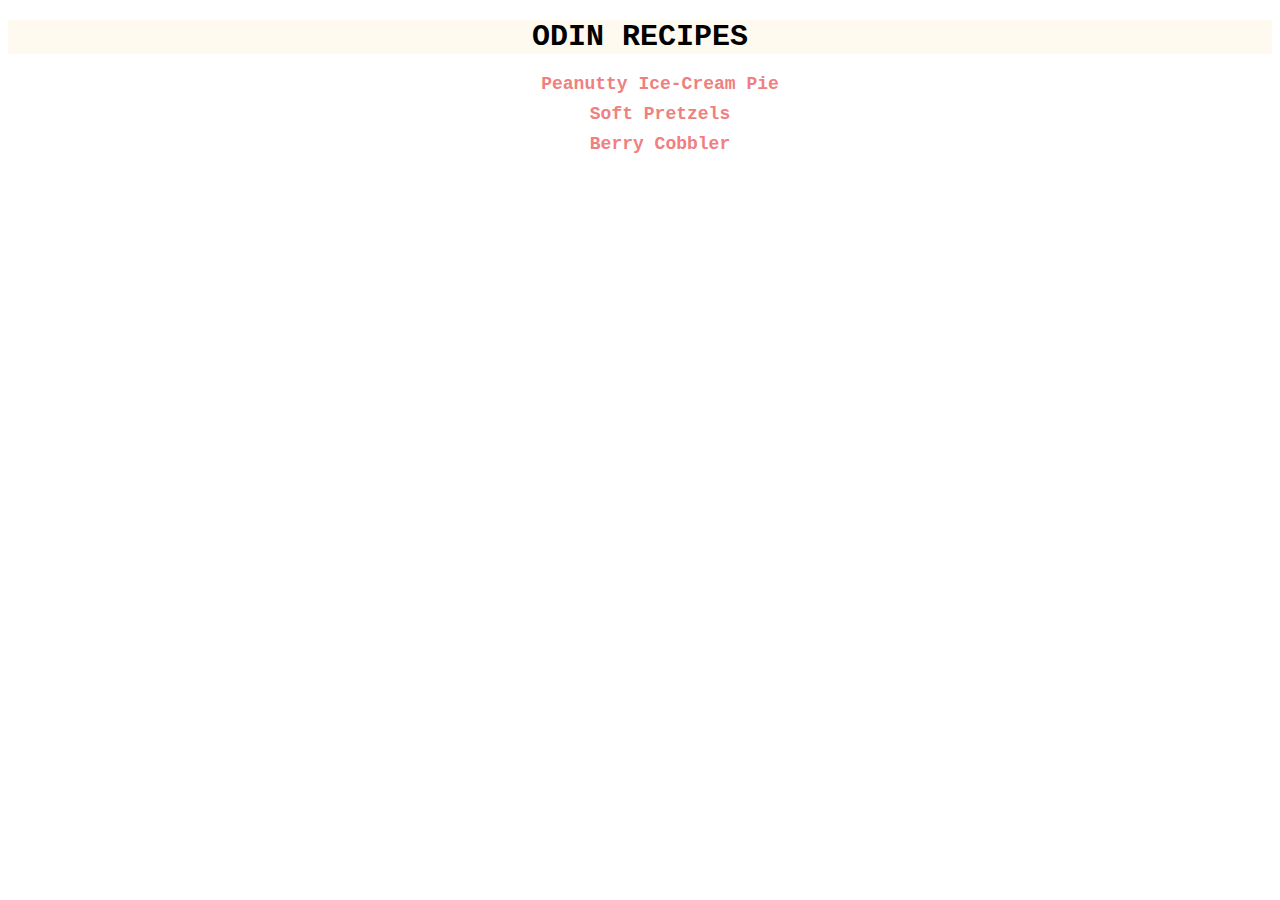
<file: index.html>
<!DOCTYPE html>
<html lang="en">
<head>
    <meta charset="UTF-8">
    <meta http-equiv="X-UA-Compatible" content="IE=edge">
    <meta name="viewport" content="width=device-width, initial-scale=1.0">
    <link rel="stylesheet" href="style.css">
    <title>Recipes@TOP</title>
</head>
<body>
    <h1>ODIN RECIPES</h1>
   <div id = "list"> 
        <ul>
            <li class="recipes"><a href="recipes/ice-cream-pie/icecream-pie.html" target="_blank">Peanutty Ice-Cream Pie</a></li>
            <li class="recipes"><a href="recipes/soft-pretzels/soft-pretzels.html" target="_blank">Soft Pretzels</a></li>
            <li class="recipes"><a href="recipes/berry-cobbler/berry-cobbler.html" target="_blank">Berry Cobbler</a></li>
        </ul>
    </div>
</body>
</html>
</file>
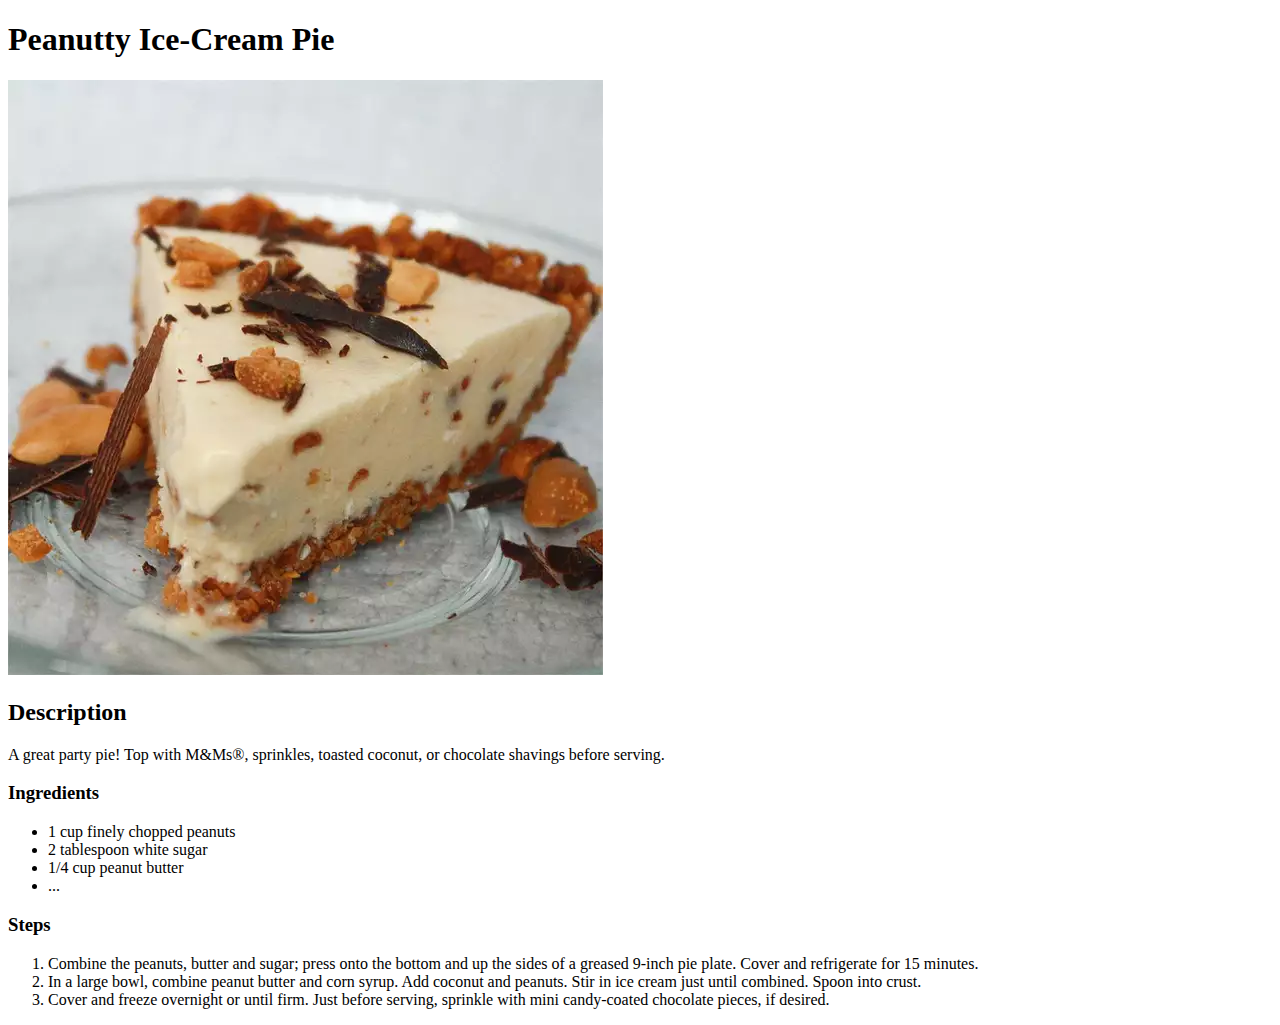
<file: recipes/icecream-pie.html>
<!DOCTYPE html>
<html lang="en">
<head>
    <meta charset="UTF-8">
    <meta http-equiv="X-UA-Compatible" content="IE=edge">
    <meta name="viewport" content="width=device-width, initial-scale=1.0">
    <title>Peanutty Ice-Cream Pie</title>
</head>
<body>
    <h1>Peanutty Ice-Cream Pie</h1>
    <img src="image.webp" alt="Peanutty Ice-Cream Pie">
    <h2>Description</h2>
    <p>A great party pie! Top with M&Ms®, sprinkles, toasted coconut, or chocolate shavings before serving.</p>
    <h3>Ingredients</h3>
    <ul>
        <li>1 cup finely chopped peanuts</li>
        <li>2 tablespoon white sugar</li>
        <li>1/4 cup peanut butter</li>
        <li> ... </li>
    </ul>

    <h3>Steps</h3>
    <ol>
        <li>Combine the peanuts, butter and sugar; press onto the bottom and up the sides of a greased 9-inch pie plate. Cover and refrigerate for 15 minutes.</li>
        <li>In a large bowl, combine peanut butter and corn syrup. Add coconut and peanuts. Stir in ice cream just until combined. Spoon into crust.</li>    
        <li>Cover and freeze overnight or until firm. Just before serving, sprinkle with mini candy-coated chocolate pieces, if desired.</li>
    </ol>
</body>
</html>
</file>
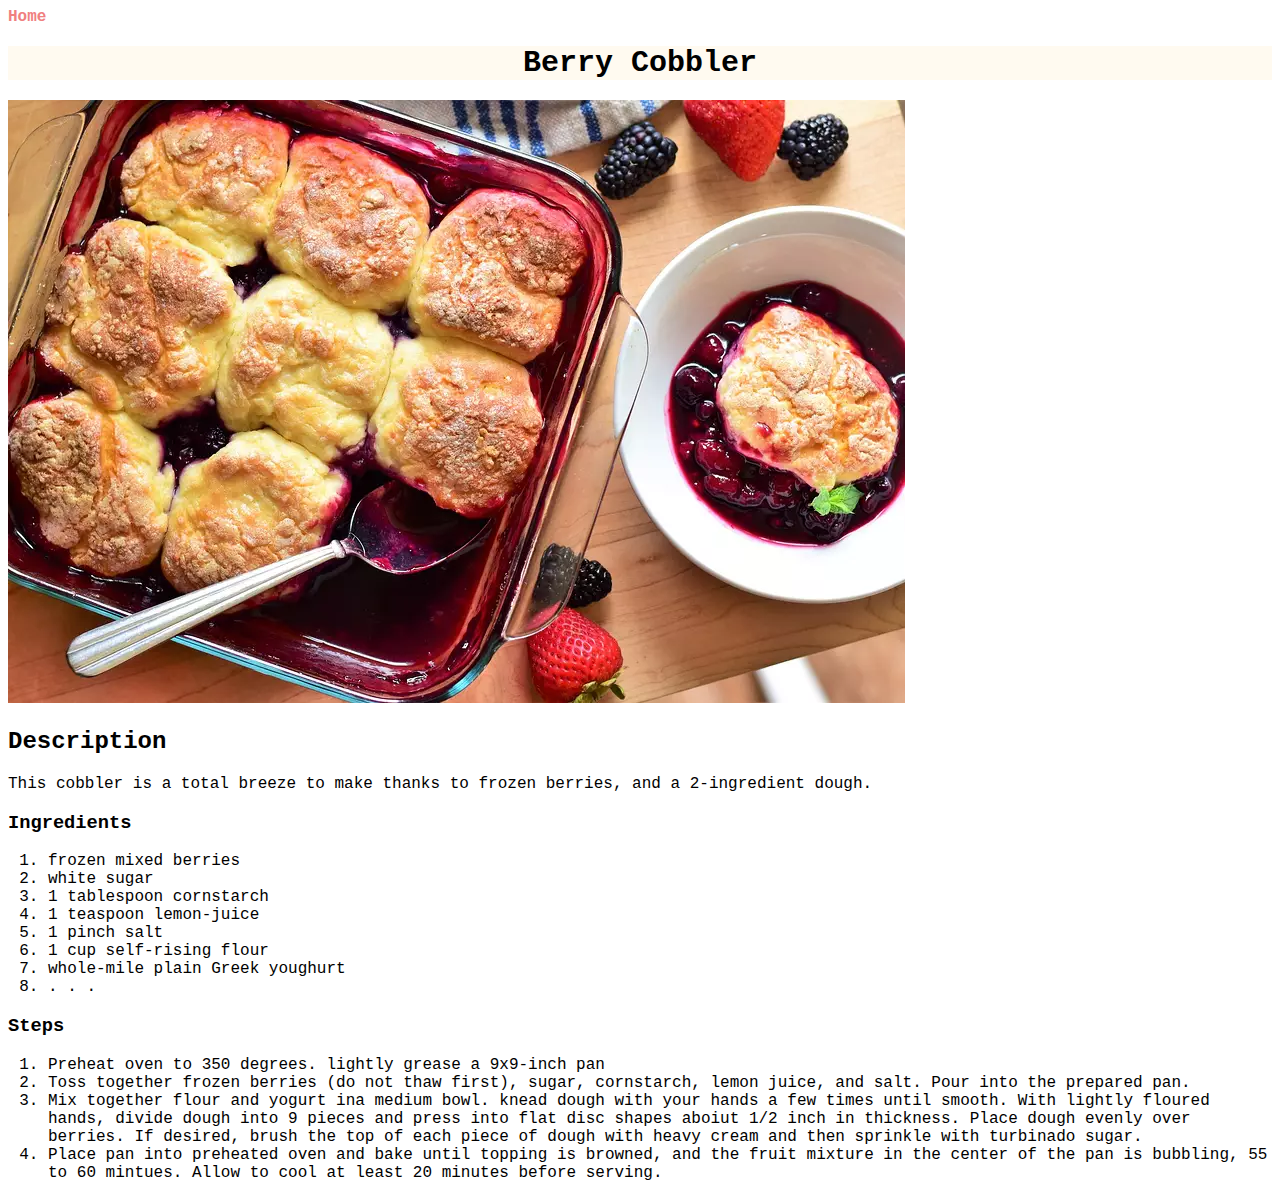
<file: recipes/berry-cobbler/berry-cobbler.html>
<!DOCTYPE html>
<html lang="en">
<head>
    <meta charset="UTF-8">
    <meta http-equiv="X-UA-Compatible" content="IE=edge">
    <meta name="viewport" content="width=device-width, initial-scale=1.0">
    <title>Berry Cobbler</title>
    <link rel="stylesheet" href="../../style.css">

</head>
<body>
    <a href="../../index.html">Home</a>
    <h1>Berry Cobbler</h1>
    <img src="image (1).webp" alt="Berry Cobbler">
    <h2>Description</h2>
    <p>This cobbler is a total breeze to make thanks to frozen berries, and a 2-ingredient dough.</p>
    <h3>Ingredients</h3>
    <ol>
        <li>frozen mixed berries</li>
        <li>white sugar</li>
        <li>1 tablespoon cornstarch</li>
        <li>1 teaspoon lemon-juice</li>
        <li>1 pinch salt</li>
        <li>1 cup self-rising flour</li>
        <li>whole-mile plain Greek youghurt</li>
        <li> . . .</li>
    </ol>
    <h3>Steps</h3>
    <ol>
        <li>Preheat oven to 350 degrees. lightly grease a 9x9-inch pan</li>
        <li>Toss together frozen berries (do not thaw first), sugar, cornstarch, lemon juice, and salt. Pour into the prepared pan.</li>
        <li>Mix together flour and yogurt ina medium bowl. knead dough with your hands
            a few times until smooth. With lightly floured hands, divide dough into 9 pieces and press into
            flat disc shapes aboiut 1/2 inch in thickness. Place dough evenly over berries. If desired, brush
            the top of each piece of dough with heavy cream and then sprinkle with turbinado sugar.
        </li>
        <li>Place pan into preheated oven and bake until topping is browned, and the fruit
            mixture in the center of the pan is bubbling, 55 to 60 mintues. Allow to cool at least
            20 minutes before serving.
        </li>
    </ol>
</body>
</html>
</file>
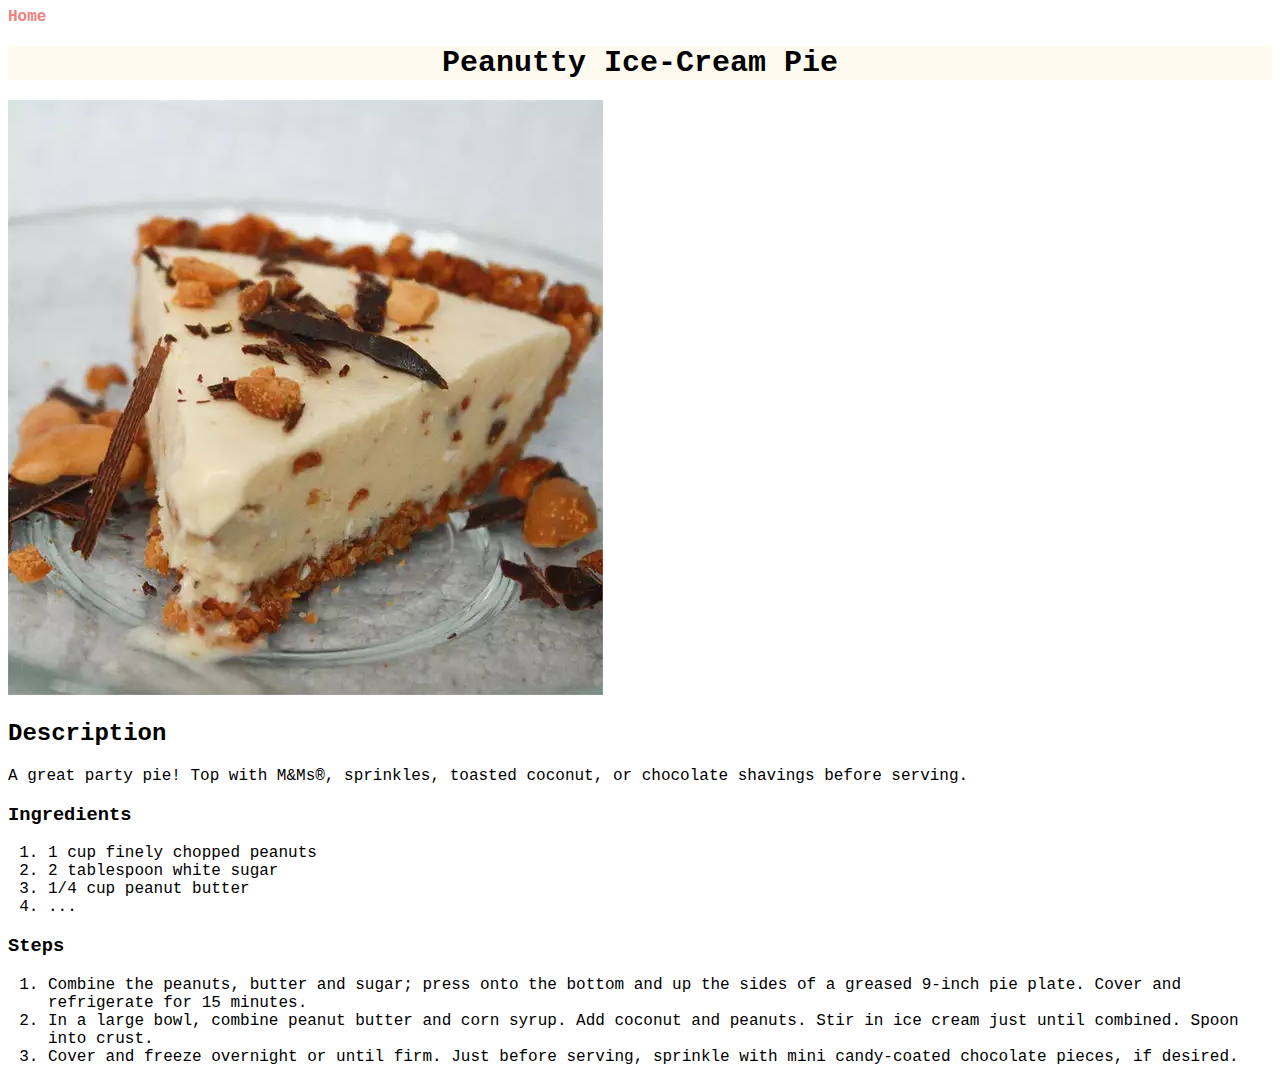
<file: recipes/ice-cream-pie/icecream-pie.html>
<!DOCTYPE html>
<html lang="en">
<head>
    <meta charset="UTF-8">
    <meta http-equiv="X-UA-Compatible" content="IE=edge">
    <meta name="viewport" content="width=device-width, initial-scale=1.0">
    <title>Peanutty Ice-Cream Pie</title>
    <link rel="stylesheet" href="../../style.css">

</head>
<body>
    <a href="../../index.html">Home</a>
    <h1>Peanutty Ice-Cream Pie</h1>
    <img src="image.webp" alt="Peanutty Ice-Cream Pie">
    <h2>Description</h2>
    <p>A great party pie! Top with M&Ms®, sprinkles, toasted coconut, or chocolate shavings before serving.</p>
    <h3>Ingredients</h3>
    <ol>
        <li>1 cup finely chopped peanuts</li>
        <li>2 tablespoon white sugar</li>
        <li>1/4 cup peanut butter</li>
        <li> ... </li>
    </ol>

    <h3>Steps</h3>
    <ol>
        <li>Combine the peanuts, butter and sugar; press onto the bottom and up the sides of a greased 9-inch pie plate. Cover and refrigerate for 15 minutes.</li>
        <li>In a large bowl, combine peanut butter and corn syrup. Add coconut and peanuts. Stir in ice cream just until combined. Spoon into crust.</li>    
        <li>Cover and freeze overnight or until firm. Just before serving, sprinkle with mini candy-coated chocolate pieces, if desired.</li>
    </ol>
</body>
</html>
</file>
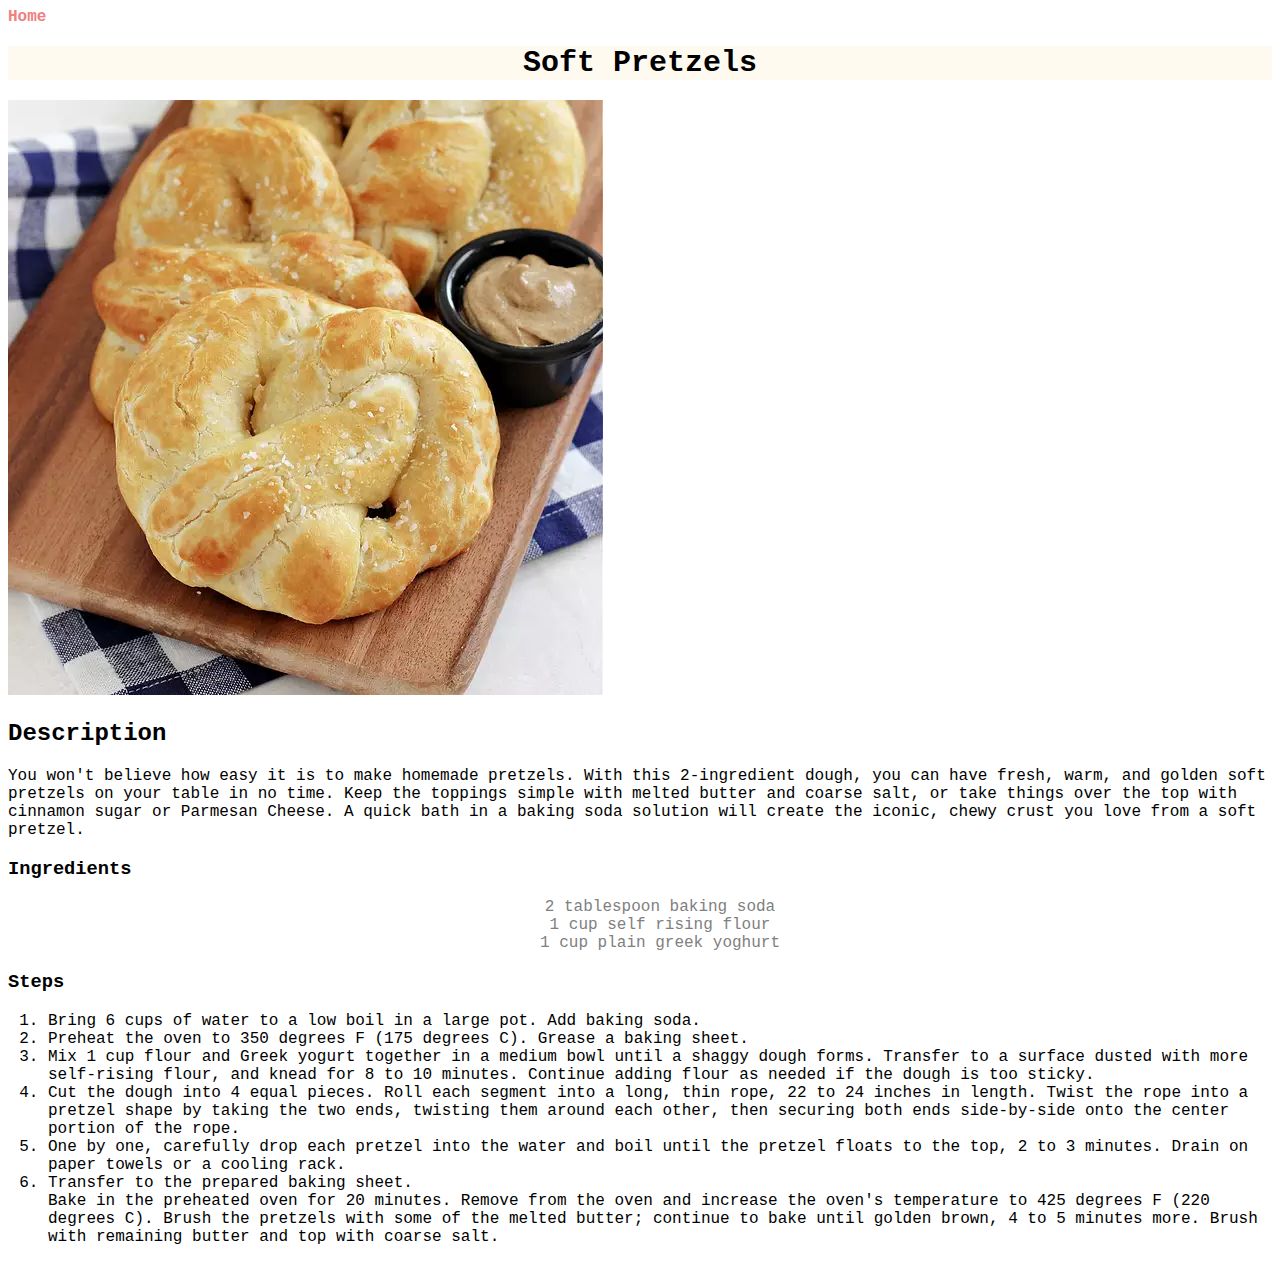
<file: recipes/soft-pretzels/soft-pretzels.html>
<!DOCTYPE html>
<html lang="en">
<head>
    <meta charset="UTF-8">
    <meta http-equiv="X-UA-Compatible" content="IE=edge">
    <meta name="viewport" content="width=device-width, initial-scale=1.0">
    <title>Soft Pretzels</title>
    <link rel="stylesheet" href="../../style.css">
</head>
<body>
    <a href="../../index.html">Home</a>
    <h1>Soft Pretzels</h1>
    <img src="image.webp" alt="Soft Pretzels">
    <h2>Description</h2>
    <p>You won't believe how easy it is to make homemade pretzels. With this 2-ingredient dough, 
       you can have fresh, warm, and golden soft pretzels on your table in no time. Keep the 
       toppings simple with melted butter and coarse salt, or take things over the top with cinnamon 
       sugar or Parmesan Cheese. A quick bath in a baking soda solution will create the iconic, 
       chewy crust you love from a soft pretzel.</p>
    <h3>Ingredients</h3>
    <ul>
        <li>2 tablespoon baking soda</li>
        <li>1 cup self rising flour</li>
        <li>1 cup plain greek yoghurt</li>
    </ul>

    <h3>Steps</h3>
    <ol>
        <li>Bring 6 cups of water to a low boil in a large pot. Add baking soda.</li>
        <li>Preheat the oven to 350 degrees F (175 degrees C). Grease a baking sheet.</li>
        <li>Mix 1 cup flour and Greek yogurt together in a medium bowl until a shaggy dough forms. 
            Transfer to a surface dusted with more self-rising flour, and knead for 8 to 10 minutes. 
            Continue adding flour as needed if the dough is too sticky.
        </li>
        <li>Cut the dough into 4 equal pieces. Roll each segment into a long, thin rope, 22 to 24 inches in length. 
            Twist the rope into a pretzel shape by taking the two ends, twisting them around each other, 
            then securing both ends side-by-side onto the center portion of the rope.
        </li>
        <li>One by one, carefully drop each pretzel into the water and boil until the pretzel floats to the top, 
            2 to 3 minutes. Drain on paper towels or a cooling rack.
        </li>
        <li>Transfer to the prepared baking sheet.
        </li>Bake in the preheated oven for 20 minutes. Remove from the oven and increase the oven's temperature to 
            425 degrees F (220 degrees C). Brush the pretzels with some of the melted butter; continue to bake until golden brown, 
            4 to 5 minutes more. Brush with remaining butter and top with coarse salt.
        </li>
    </ol>
</body>
</html>
</file>
<file: style.css>
* {
    font-family: 'Courier New', Courier, monospace;

}

h1 {
    text-align: center;
    font-family: 'Courier New', Courier, monospace;
    background-color: floralwhite;
    font-size: 30px;
}

ul {
    font-size: medium;
    color: gray;
    text-align: center;
    list-style: none;
}
 
.recipes {
    height: 30px;
    font-size: 18px;
}

a {
 text-decoration: none;
 color: lightcoral;
 font-weight: bold;
}

a:hover {
    color: grey;
}
</file>
